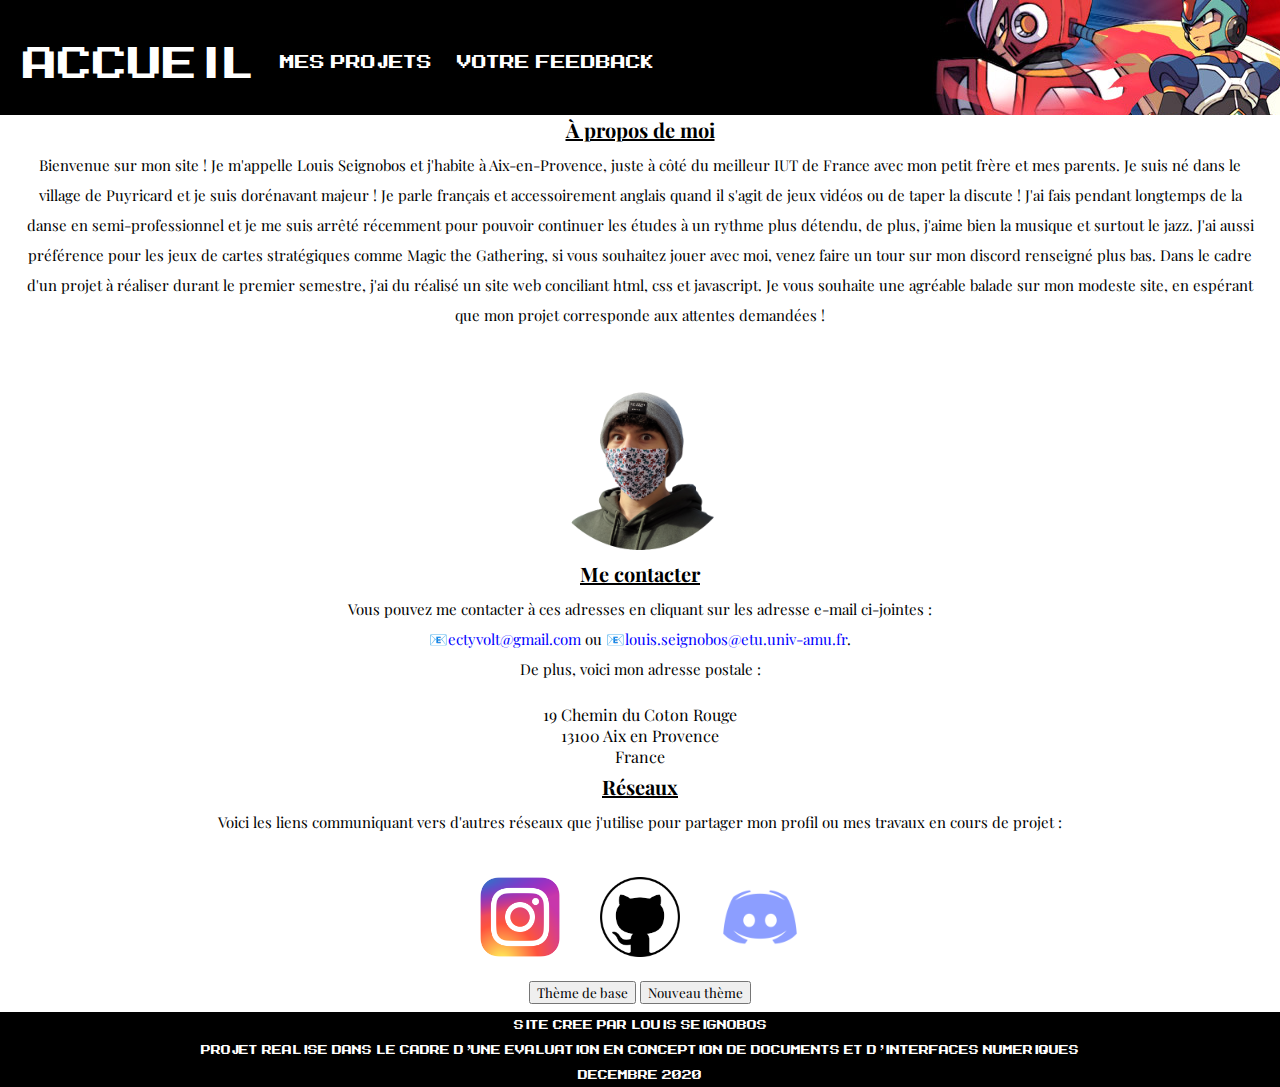
<file: index.html>
<!DOCTYPE html>
<html lang="fr">
<head>
	<meta charset="utf-8"/>
	<meta name="viewport" content="width=device-width, initial-scale=1.0">
	<meta http-equiv="X-UA-Compatible" content="ie=edge">
	<title>Mon projet HTML</title>
	<meta name="description" content="Site web élaboré par Louis Seignobos dans le cadre d'un projet à rendre dans la matière Conception de documents et d'interfaces numériques, réalisé pendant la première année du DUT informatique à Aix-en-Provence">
	<meta name="keywords" content="site, web, dut, première année, informatique, projet, startup, aix, jazz, blog, magic the gathering, html, css, javascript, louis seignobos, tpe intelligence artificielle">
	<link rel="apple-touch-icon" sizes="180x180" href="Favicon/apple-touch-icon.png">
	<link rel="icon" type="image/png" sizes="32x32" href="Favicon/favicon-32x32.png">
	<link rel="icon" type="image/png" sizes="16x16" href="Favicon/favicon-16x16.png">
	<link rel="manifest" href="Favicon/site.webmanifest">
	<link id="pagestyle" rel="stylesheet" href="CSS/design2.css"/>
	<link rel="preconnect" href="https://fonts.gstatic.com">
	<link href="https://fonts.googleapis.com/css2?family=Playfair+Display&display=swap" rel="stylesheet">
	<script src="JS/scroll.js" defer></script>
</head>

<body>

	<div id="barremenu">
		<a id="logo" href ="index.html">Accueil</a>
		<a id ="projets" href="mes_projets.html" title="Mes projets">Mes projets</a>
		<a id ="feedback" href="votre_feedback.html" title="Votre feedback">Votre feedback</a>
	</div>
	<section id="centre">


		<h1 class="grandtitre">À propos de moi</h1>

		<p class="texteaccueil">Bienvenue sur mon site ! Je m'appelle Louis Seignobos et j'habite à Aix-en-Provence, juste à côté du meilleur IUT de France avec mon petit frère et mes parents. Je suis né dans le village de Puyricard et je suis dorénavant majeur ! Je parle français et accessoirement anglais quand il s'agit de jeux vidéos ou de taper la discute ! J'ai fais pendant longtemps de la danse en semi-professionnel et je me suis arrêté récemment pour pouvoir continuer les études à un rythme plus détendu, de plus, j'aime bien la musique et surtout le jazz. J'ai aussi préférence pour les jeux de cartes stratégiques comme Magic the Gathering, si vous souhaitez jouer avec moi, venez faire un tour sur mon discord renseigné plus bas.
		Dans le cadre d'un projet à réaliser durant le premier semestre, j'ai du réalisé un site web conciliant html, css et javascript. Je vous souhaite une agréable balade sur mon modeste site, en espérant que mon projet corresponde  aux attentes demandées !</p>
		<div style="text-align: center">
			<img id="ppmoi" src="Images/imagerondc.png" alt="imagedemoi" height="200" width="200">
		</div>
		<h1 class="grandtitre">Me contacter</h1>
		<p class="texteaccueil">Vous pouvez me contacter à ces adresses en cliquant sur les adresse e-mail ci-jointes : <a class="liens" href="mailto:ectyvolt@gmail.com"><br/>📧ectyvolt@gmail.com</a> ou <a class ="liens" href="mailto:louis.seignobos@etu.univ-amu.fr">📧louis.seignobos@etu.univ-amu.fr</a>.
			<br/>De plus, voici mon adresse postale :<br/></p>

			<a class="adressetexte" href="https://www.google.com/maps/place/19+Chemin+du+Coton+Rouge,+13100+Aix-en-Provence/@43.5143136,5.451121,17z/data=!3m1!4b1!4m5!3m4!1s0x12c98d8c371a480b:0x8d17cd64d100181c!8m2!3d43.5143136!4d5.4533097" target= "_blank">19 Chemin du Coton Rouge <br/>13100 Aix en Provence <br/>France</a>

			<h1 class="grandtitre">Réseaux</h1>
			<p class="texteaccueil">Voici les liens communiquant vers d'autres réseaux que j'utilise pour partager mon profil ou mes travaux en cours de projet :</p>
			<div class="logos"><a href="https://www.instagram.com/louis_sbos/" target= "_blank"> <img src="Images/logoinsta.png" alt="insta" class="reseaux" height="200" width="200"></a>
				<a href="https://github.com/freyaliser" target= "_blank"><img src="Images/logogithub.png" alt="github" class="reseaux" height="200" width="200"></a>
				<a href="https://discord.gg/2XtGNWeuR5" target= "_blank"><img src="Images/logodiscord.png" alt ="discord" class="reseaux" height="200" width="200"></a>
			</div>
			<button id="stylesheet1"> Thème de base </button>
			<button id="stylesheet2"> Nouveau thème </button>
		</section>
		<footer class="basdepage">
			<p>Site cree par Louis Seignobos <br/>Projet realise dans le cadre d'une evaluation en Conception de documents et d'interfaces numeriques<br/> Decembre 2020</p>
		</footer>

		<script src="JS/swap.js"></script>

	</body>

	</html>
</file>
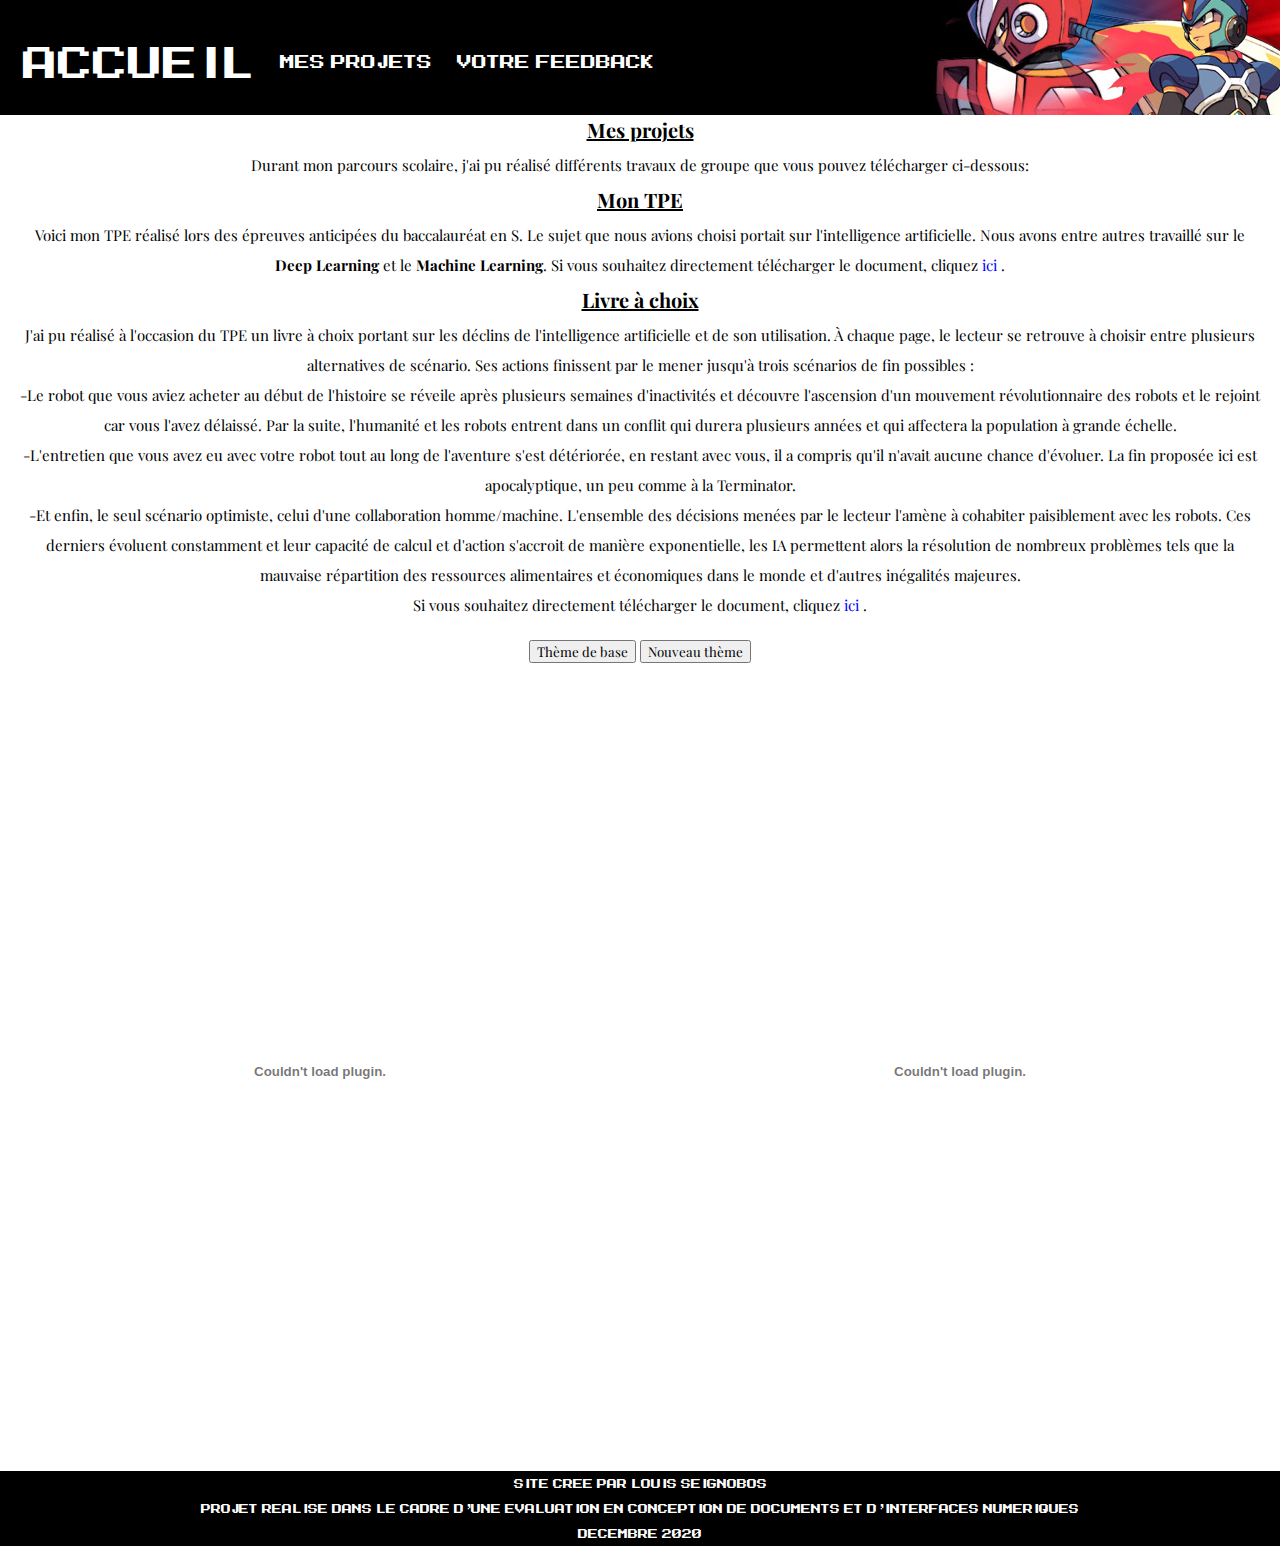
<file: mes_projets.html>
<!DOCTYPE html>
<html lang="fr">
<head>
  <meta charset="utf-8"/>
  <meta name="viewport" content="width=device-width, initial-scale=1.0">
  <meta http-equiv="X-UA-Compatible" content="ie=edge">
  <title>Mon site web</title>
  <meta name="description" content="Site web élaboré par Louis Seignobos dans le cadre d'un projet à rendre dans la matière Conception de documents et d'interfaces numériques, réalisé pendant la première année du DUT informatique à Aix-en-Provence">
  <meta name="keywords" content="site, web, dut, première année, informatique, projet, startup, aix, jazz, blog, magic the gathering, html, css, javascript, louis seignobos, tpe intelligence artificielle">
  <link rel="apple-touch-icon" sizes="180x180" href="Favicon/apple-touch-icon.png">
  <link rel="icon" type="image/png" sizes="32x32" href="Favicon/favicon-32x32.png">
  <link rel="icon" type="image/png" sizes="16x16" href="Favicon/favicon-16x16.png">
  <link rel="manifest" href="Favicon/site.webmanifest">
  <link id="pagestyle" rel="stylesheet" href="CSS/design2.css"/>
  <link rel="preconnect" href="https://fonts.gstatic.com">
  <link href="https://fonts.googleapis.com/css2?family=Playfair+Display&display=swap" rel="stylesheet">
  <script src="JS/scroll.js" defer></script>
</head>
<body>

  <div id="barremenu">
    <a id="logo" href ="index.html">Accueil</a>
    <a id ="projets" href="mes_projets.html" title="Mes projets">Mes projets</a>
    <a id ="feedback" href="votre_feedback.html" title="Votre feedback">Votre feedback</a>
  </div>
  <section id="centre">

    <h1 class="grandtitre">Mes projets</h1>

    <p class="texteaccueil">Durant mon parcours scolaire, j'ai pu réalisé différents travaux de groupe que vous pouvez télécharger ci-dessous: </p>
    <h1 class="grandtitre">Mon TPE</h1>
    <p class="texteaccueil"> Voici mon TPE réalisé lors des épreuves anticipées du baccalauréat en S. Le sujet que nous avions choisi portait sur l'intelligence artificielle. Nous avons entre autres travaillé sur le <strong>Deep Learning</strong> et le <strong>Machine Learning</strong>. Si vous souhaitez directement télécharger le document, cliquez<a class="liens" href="./PDF/TPE_Rapport.zip"> ici </a>.</p>
    <h1 class="grandtitre">Livre à choix</h1>
    <p class="texteaccueil"> J'ai pu réalisé à l'occasion du TPE un livre à choix portant sur les déclins de l'intelligence artificielle et de son utilisation. À chaque page, le lecteur se retrouve à choisir entre plusieurs alternatives de scénario. Ses actions finissent par le mener jusqu'à trois scénarios de fin possibles :<br/>
      
    -Le robot que vous aviez acheter au début de l'histoire se réveile après plusieurs semaines d'inactivités et découvre l'ascension d'un mouvement révolutionnaire des robots et le rejoint car vous l'avez délaissé. Par la suite, l'humanité et les robots entrent dans un conflit qui durera plusieurs années et qui affectera la population à grande échelle.<br/>
        

    -L'entretien que vous avez eu avec votre robot tout au long de l'aventure s'est détériorée, en restant avec vous, il a compris qu'il n'avait aucune chance d'évoluer. La fin proposée ici est apocalyptique, un peu comme à la Terminator.<br/>
        

    -Et enfin, le seul scénario optimiste, celui d'une collaboration homme/machine. L'ensemble des décisions menées par le lecteur l'amène à cohabiter paisiblement avec les robots. Ces derniers évoluent constamment et leur capacité de calcul et d'action s'accroit de manière exponentielle, les IA permettent alors la résolution de nombreux problèmes tels que la mauvaise répartition des ressources alimentaires et économiques dans le monde et d'autres inégalités majeures. <br/> Si vous souhaitez directement télécharger le document, cliquez<a class="liens" href="./PDF/TPE_Livre_à_choix.zip"> ici </a>.
        

      
    </p>
    <button id="stylesheet1"> Thème de base </button>
    <button id="stylesheet2"> Nouveau thème </button>
  </section>
  <div id="pdfcontainer">
    <embed class="pdf" src="./PDF/tpe.pdf">
      <embed class="pdf" src="./PDF/tpe2.pdf">
      </div>
      <footer class="basdepage">
        <p>Site cree par Louis Seignobos <br/> Projet realise dans le cadre d'une evaluation en Conception de documents et d'interfaces numeriques <br/> Decembre 2020</p>
      </footer>
      <script src="JS/swap.js"></script>

    </body>

    </html>
</file>
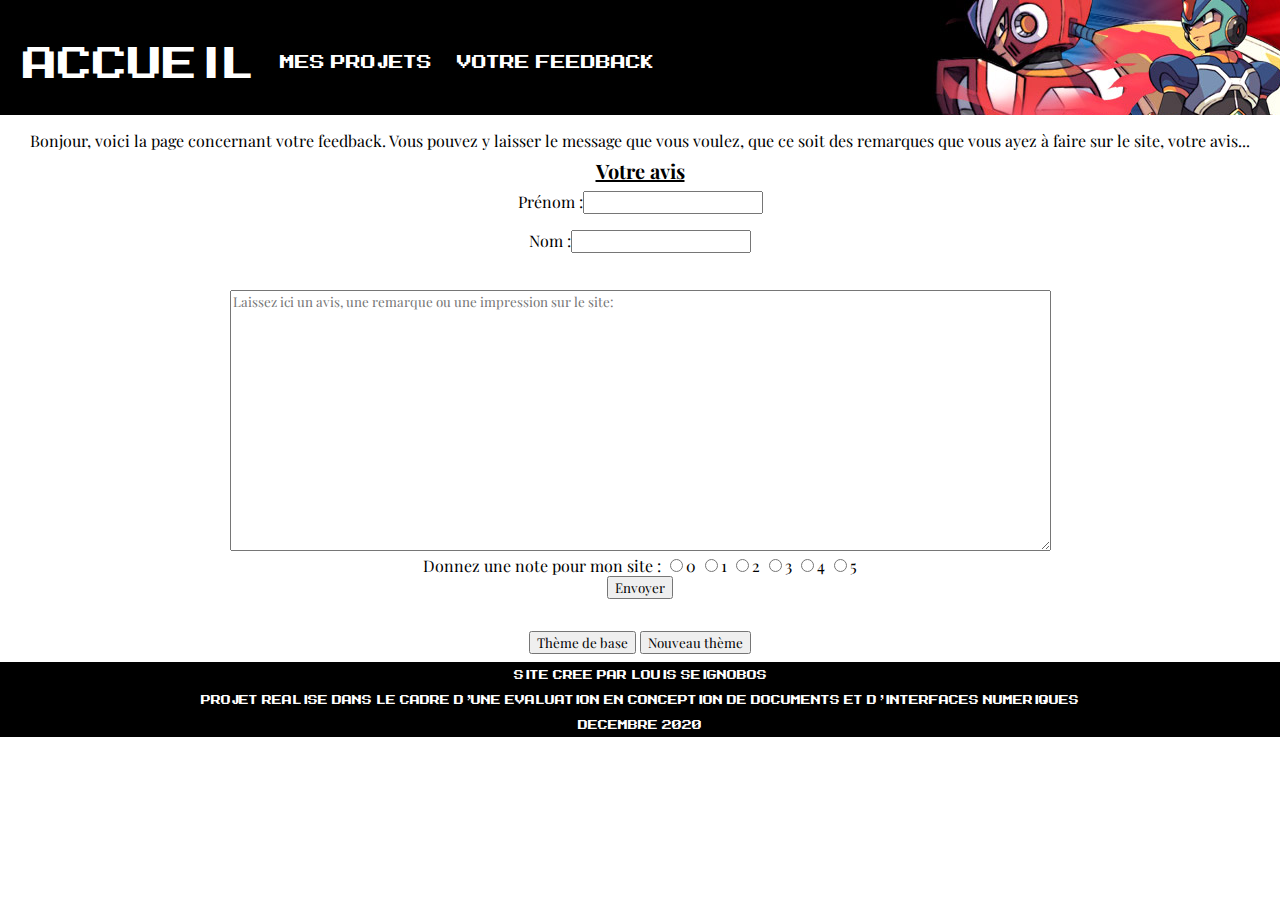
<file: votre_feedback.html>
<!DOCTYPE html>
<html lang="fr">
<head>
  <meta charset="utf-8"/>
  <meta name="viewport" content="width=device-width, initial-scale=1.0">
  <meta http-equiv="X-UA-Compatible" content="ie=edge">
  <title>Mon site web</title>
  <link rel="apple-touch-icon" sizes="180x180" href="Favicon/apple-touch-icon.png">
  <link rel="icon" type="image/png" sizes="32x32" href="Favicon/favicon-32x32.png">
  <link rel="icon" type="image/png" sizes="16x16" href="Favicon/favicon-16x16.png">
  <link rel="manifest" href="Favicon/site.webmanifest">
  <link id="pagestyle" rel="stylesheet" href="CSS/design2.css"/>
  <link rel="preconnect" href="https://fonts.gstatic.com">
  <link href="https://fonts.googleapis.com/css2?family=Playfair+Display&display=swap" rel="stylesheet">
  <script src="JS/scroll.js" defer></script>
</head>

<body>

  <div id="barremenu">
    <a id="logo" href ="index.html">Accueil</a>
    <a id ="projets" href="mes_projets.html" title="Mes projets">Mes projets</a>
    <a id ="feedback" href="votre_feedback.html" title="Votre feedback">Votre feedback</a>
  </div>
  <section id="centre">
    <p class="texeaccueil">Bonjour, voici la page concernant votre feedback. Vous pouvez y laisser le message que vous voulez, que ce soit des remarques que vous ayez à faire sur le site, votre avis...
      <h1 class="grandtitre">Votre avis</h1>
      <form class="questionnaire" action="mailto:louis.seignobos@etu.univ-amu.fr?content-type=text/html&amp;subject=Site%20Web" method="post" enctype="text/plain">
        <p><label id="prenom">Prénom :</label><input class="prenom" type="text" required name="prenom"><span class="mbr"> </span></p>
        <p><label id="nom">Nom :</label><input class="nom" type="text" required name="nom"></p><br>
        <textarea class ="impression" name="impression" rows="15" cols="100" placeholder="Laissez ici un avis, une remarque ou une impression sur le site:"></textarea><br/>
        <label id="note">Donnez une note pour mon site :</label>
        <input type="radio" class="notation"  name="notation" value="0">0
        <input type="radio" class="notation"  name="notation" value="1">1
        <input type="radio" class="notation"  name="notation" value="2">2
        <input type="radio" class="notation"  name="notation" value="3">3
        <input type="radio" class="notation"  name="notation" value="4">4
        <input type="radio" class="notation"  name="notation" value="5">5
        <br/><input type="submit" value="Envoyer"/>
      </form>
      <button id="stylesheet1"> Thème de base </button>
      <button id="stylesheet2"> Nouveau thème </button>
    </section>
    <footer class="basdepage">
      <p>Site cree par Louis Seignobos <br/>Projet realise dans le cadre d'une evaluation en Conception de documents et d'interfaces numeriques<br/> Decembre 2020</p>
    </footer>
    <script src="JS/swap.js"></script>

  </body>

  </html>
</file>
<file: CSS/design2.css>
*{
	font-family: 'Playfair Display', serif;
}

@font-face {
	font-family: megaman;
	src: url('../Font/megaman_2.woff');
}

body {
	margin: 0px;
}

a{
	text-decoration: none;
	color: white;
}


#barremenu {
	padding: 35px 10px;
	position: fixed;
	width: 100%;
	height:5%;
	top: 0;
	transition: 0.4s;
	background-color:black;
	background-repeat: no-repeat;
	background-position-x:right;
	background-image:url("../Images/mega.jpg");
	font-family:megaman;
}

#logo{
	position:relative;
}

#projets{
	position:relative;
}

#feedback{
	position:relative;
}

#barremenu a {
	float: left;
	padding: 12.5px;
	line-height: 25px;
	transition: 0.4s ease-in-out;
	font-family:megaman;
	font-size: 15px;
}

#barremenu > a:hover{
	opacity: 0.5;
	font-size: 16px;
	transition: 0.4s ease-in-out;
	font-family:megaman;
}

#barremenu #logo {
	font-size: 35px;
	transition: 0.4s ease-in-out;
	font-family:megaman;
}

.grandtitre{
	text-align: center;
	line-height: 0px;
	margin: 20px;
	font-size:20px;
	text-decoration:underline;
}

.texteaccueil{
	font-size: 15px;
	text-align: center;
	line-height: 30px;
	margin: 20px;
}

.liens{
	color:blue;
}

.liens:hover{
	color:red;
}

.logos {
	display: flex;
	align-items: center;
	justify-content:center;
}

.logos a img:hover{
	opacity:0.5;
	transition:0.4s;
}

.reseaux{
	margin:20px;
	width:5em;
	height:5em;
}


.adressetexte{
	color:black;
}

.adressetexte:hover{
	color:blue;
}

.basdepage{
	background-repeat: no-repeat;
	background-position-x:right;
	background-color:black;
	color:white;
	text-align:center;
	bottom:0;
	width:100%;
}

.basdepage > p {
	font-family:megaman;
	margin: 0;
	font-size:10px;
	line-height:25px;
}
.questionnaire {
	margin-bottom: 32px;
}

#centre{
	margin:auto;
	margin-top:130px;
	margin-bottom:8px;
	width:100%;
	text-align:center;
}

#adressetableau{
	border:1px solid black;
}

#pdfcontainer {
	display: flex;
	justify-content: center;
}

.pdf {
	height: 800px;
	width: 800px;
}

@media only screen and (max-width: 1000px) {
	.impression {
		width: 100%;
	}
}

@media only screen and (max-width: 767px) {
	
	#barremenu #logo{
		font-size:24px;
	}
	#barremenu a{
		font-size:12px;
		padding:8px 2px;
	}

	#barremenu{
		padding:8px 8px;
	}
	#barremenu > a:hover{
		font-size: 16px;
	}
	.pdf {
		height: 1000px;
		width: 100%;
	}
	#pdfcontainer {
		flex-direction: column;
	}
}

@media only screen and (max-width: 500px) {
	
	#barremenu #logo{
		font-size:18px;

	}
	#barremenu a{
		font-size:10px;
	}
	#barremenu > a:hover{
		font-size: 12px;
	}
	.reseaux{
		margin:10px;
	}
}

@media only screen and (max-width: 375px) {
	
	#barremenu #logo{
		font-size:12px;

	}
	#barremenu a{
		font-size:6px;
	}
	#barremenu > a:hover{
		font-size: 8px;
	}
}
</file>
